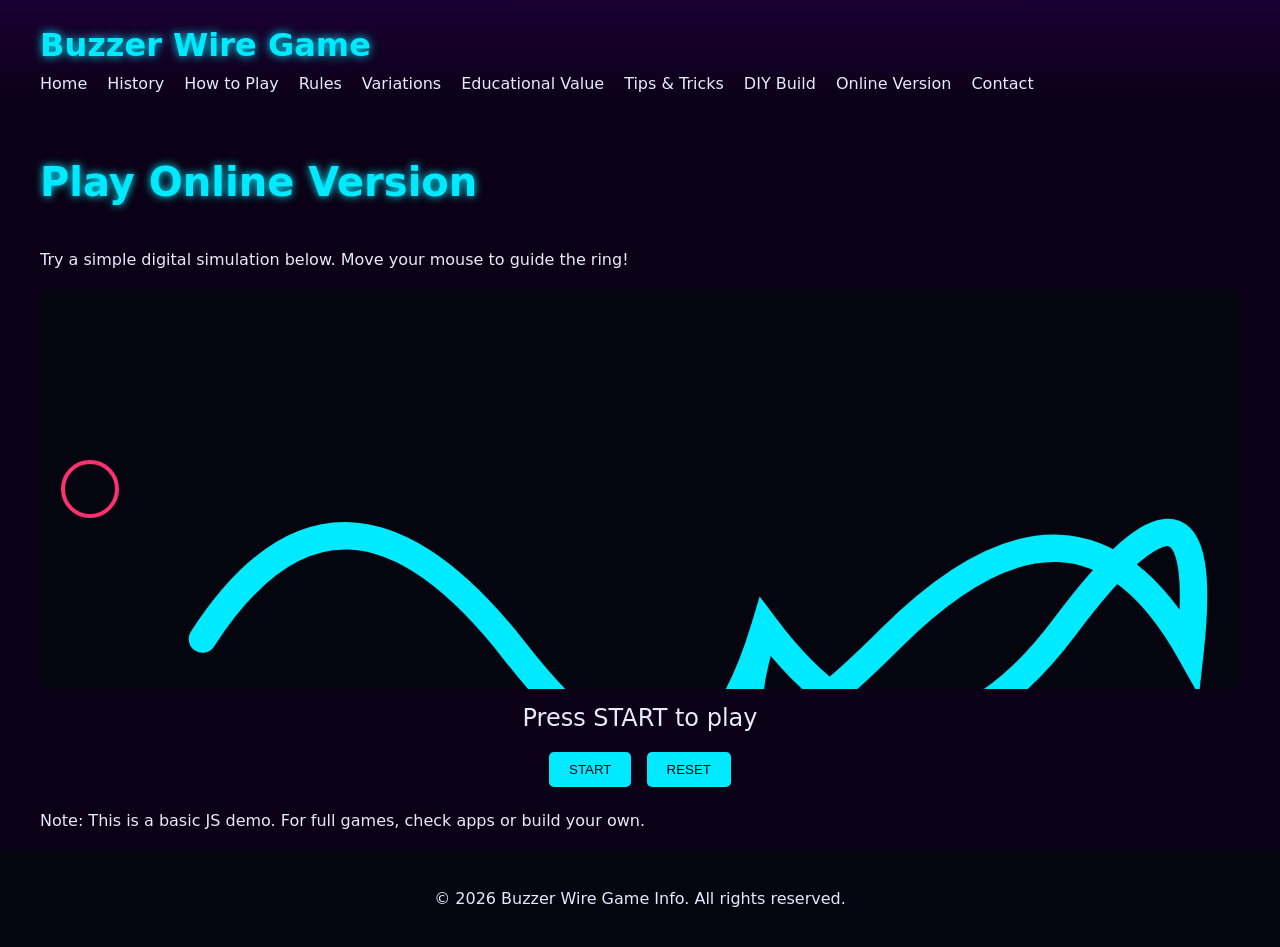
<file: online-version.html>
<!DOCTYPE html>
<html lang="en">
<head>
  <meta charset="UTF-8">
  <meta name="viewport" content="width=device-width, initial-scale=2.0">
  <title>Buzzer Wire Game - Online Version</title>
  <link rel="stylesheet" href="css/styles.css">
</head>
<body>
  <header>
    <div class="container">
      <h1 class="logo">Buzzer Wire Game</h1>
      <nav>
        <div class="menu-toggle">☰</div>
        <ul class="menu">
          <li><a href="index.html">Home</a></li>
          <li><a href="history.html">History</a></li>
          <li><a href="how-to-play.html">How to Play</a></li>
          <li><a href="rules.html">Rules</a></li>
          <li><a href="variations.html">Variations</a></li>
          <li><a href="educational-value.html">Educational Value</a></li>
          <li><a href="tips.html">Tips & Tricks</a></li>
          <li><a href="diy.html">DIY Build</a></li>
          <li><a href="online-version.html">Online Version</a></li>
          <li><a href="contact.html">Contact</a></li>
        </ul>
      </nav>
    </div>
  </header>

  <main class="container">
    <h2>Play Online Version</h2>
    <p>Try a simple digital simulation below. Move your mouse to guide the ring!</p>
    <div id="game-container">
      <svg id="wire-svg" viewBox="0 0 960 560" preserveAspectRatio="xMidYMid meet">
        <path d="M 130,280 Q 240,110 380,290 T 580,270 Q 700,430 820,270 T 920,290 Q 830,130 680,280 T 580,270" 
              fill="none" stroke="#00eaff" stroke-width="22" stroke-linecap="round"/>
      </svg>
      <div id="ring"></div>
      <div id="start-zone" class="zone"></div>
      <div id="end-zone" class="zone"></div>
    </div>
    <div id="status">Press START to play</div>
    <div class="controls">
      <button id="startBtn">START</button>
      <button id="resetBtn">RESET</button>
    </div>
    <p>Note: This is a basic JS demo. For full games, check apps or build your own.</p>
  </main>

  <footer>
    <p>&copy; 2026 Buzzer Wire Game Info. All rights reserved.</p>
  </footer>

  <script src="js/script.js"></script>
</body>
</html>
</file>
<file: css/styles.css>
/* Global Styles */
:root {
  --primary: #00eaff;
  --accent: #ff3070;
  --bg: #0b0015;
  --text: #e8e8ff;
  --dark: #05050f;
}

body {
  margin: 0;
  background: var(--bg);
  color: var(--text);
  font-family: system-ui, sans-serif;
  line-height: 1.6;
}

.container {
  max-width: 1200px;
  margin: 0 auto;
  padding: 0 20px;
}

/* Header & Navigation */
header {
  background: linear-gradient(to bottom, #1a0033, transparent);
  padding: 20px 0;
  position: sticky;
  top: 0;
  z-index: 10;
}

.logo {
  margin: 0;
  font-size: 2rem;
  color: var(--primary);
  text-shadow: 0 0 10px var(--primary);
}

nav {
  display: flex;
  justify-content: space-between;
  align-items: center;
}

.menu {
  list-style: none;
  display: flex;
  gap: 20px;
  margin: 0;
  padding: 0;
}

.menu li a {
  color: var(--text);
  text-decoration: none;
  transition: color 0.3s;
}

.menu li a:hover {
  color: var(--primary);
}

.menu-toggle {
  display: none;
  font-size: 2rem;
  cursor: pointer;
}

/* Mobile Menu */
@media (max-width: 768px) {
  .menu {
    display: none;
    flex-direction: column;
    position: absolute;
    top: 60px;
    left: 0;
    width: 100%;
    background: var(--dark);
    padding: 20px;
  }

  .menu.active {
    display: flex;
  }

  .menu-toggle {
    display: block;
  }
}

/* Main Content */
main {
  padding: 40px 0;
}

h2 {
  color: var(--primary);
  text-shadow: 0 0 8px var(--primary);
  font-size: 2.5rem;
}

.hero {
  text-align: center;
  margin-bottom: 40px;
}

.hero-img, .section-img {
  max-width: 100%;
  border-radius: 10px;
  box-shadow: 0 0 20px var(--primary);
  margin: 20px 0;
}

/* Game Demo (for online-version.html) */
#game-container {
  position: relative;
  width: 100%;
  height: 400px;
  background: var(--dark);
  border-radius: 10px;
  overflow: hidden;
}

#wire-svg path {
  stroke: var(--primary);
}

#ring {
  position: absolute;
  width: 50px;
  height: 50px;
  border: 4px solid var(--accent);
  border-radius: 50%;
  transform: translate(-50%, -50%);
}

.zone {
  position: absolute;
  width: 80px;
  height: 100%;
}

#start-zone { left: 0; background: rgba(0,255,0,0.1); }
#end-zone { right: 0; background: rgba(255,0,0,0.1); }

#status {
  text-align: center;
  font-size: 1.5rem;
  margin: 10px 0;
}

.controls {
  text-align: center;
}

button {
  background: var(--primary);
  border: none;
  color: var(--bg);
  padding: 10px 20px;
  border-radius: 5px;
  cursor: pointer;
  margin: 5px;
  transition: background 0.3s;
}

button:hover {
  background: var(--accent);
}

/* Footer */
footer {
  text-align: center;
  padding: 20px;
  background: var(--dark);
}
</file>
